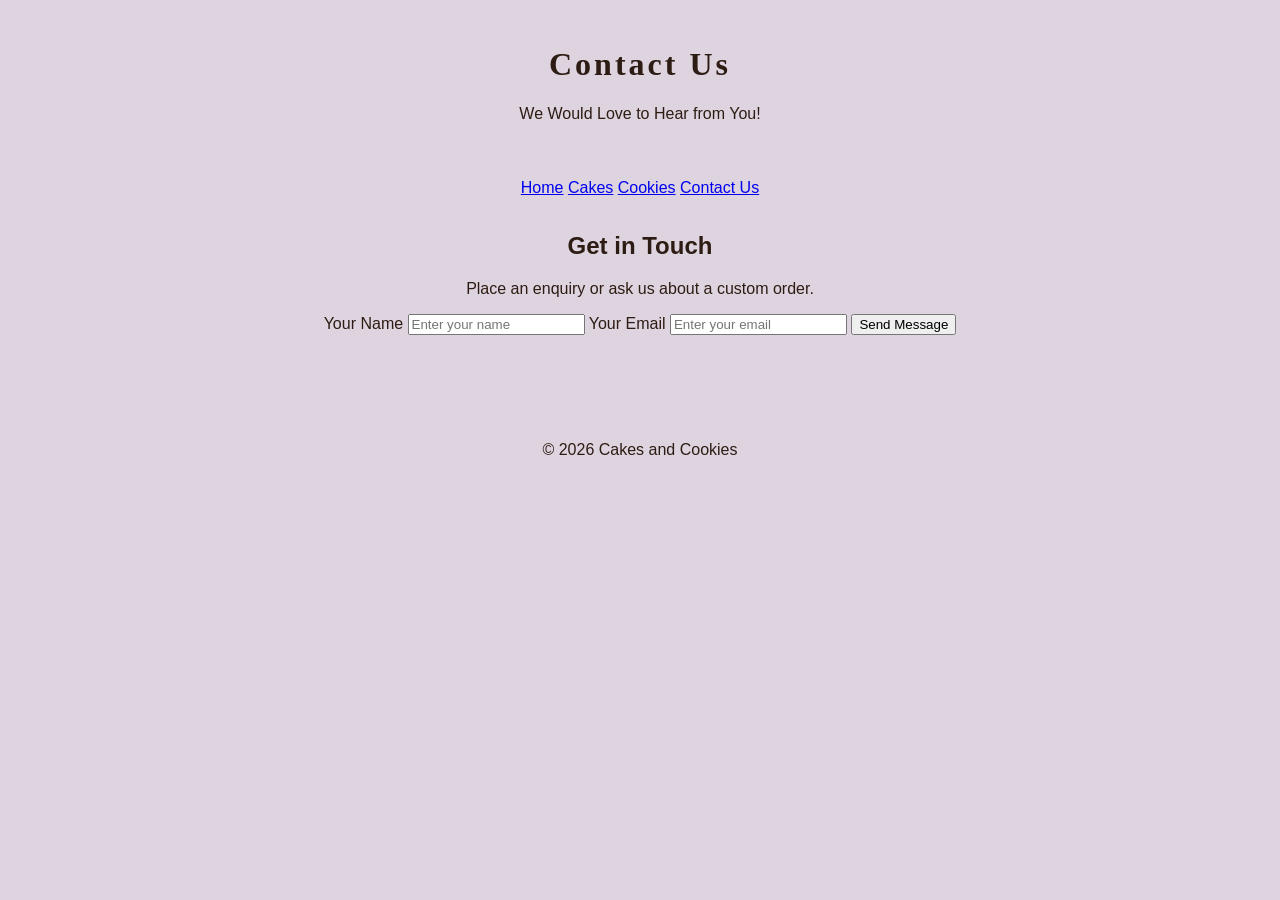
<file: bakery/contact.html>
<!DOCTYPE html>
<html>
<head>
    <meta charset="UTF-8">
    <meta name="viewport" content="width=device-width, initial-scale=1.0">
    <title>Contact Us</title>
    <link rel="stylesheet" href="style.css">
</head>
<body>

<header>
    <h1>Contact Us</h1>
    <p>We Would Love to Hear from You!</p>
</header>

<nav>
    <a href="index.html">Home</a>
    <a href="cakes.html">Cakes</a>
    <a href="cookies.html">Cookies</a>
    <a href="contact.html">Contact Us</a>
</nav>

<section class="contact">
    <h2>Get in Touch</h2>
    <p>Place an enquiry or ask us about a custom order.</p>

    <form action="#" method="post">
        <label for="name">Your Name</label>
        <input type="text" id="name" name="name" placeholder="Enter your name" required>

        <label for="email">Your Email</label>
        <input type="email" id="email" name="email" placeholder="Enter your email" required>

        <button type="submit" class="btn">Send Message</button>
    </form>
</section>
<br><br><br><br><br>
<footer>
    <p>&copy; 2026 Cakes and Cookies</p>
</footer>

</body>
</html>
</file>
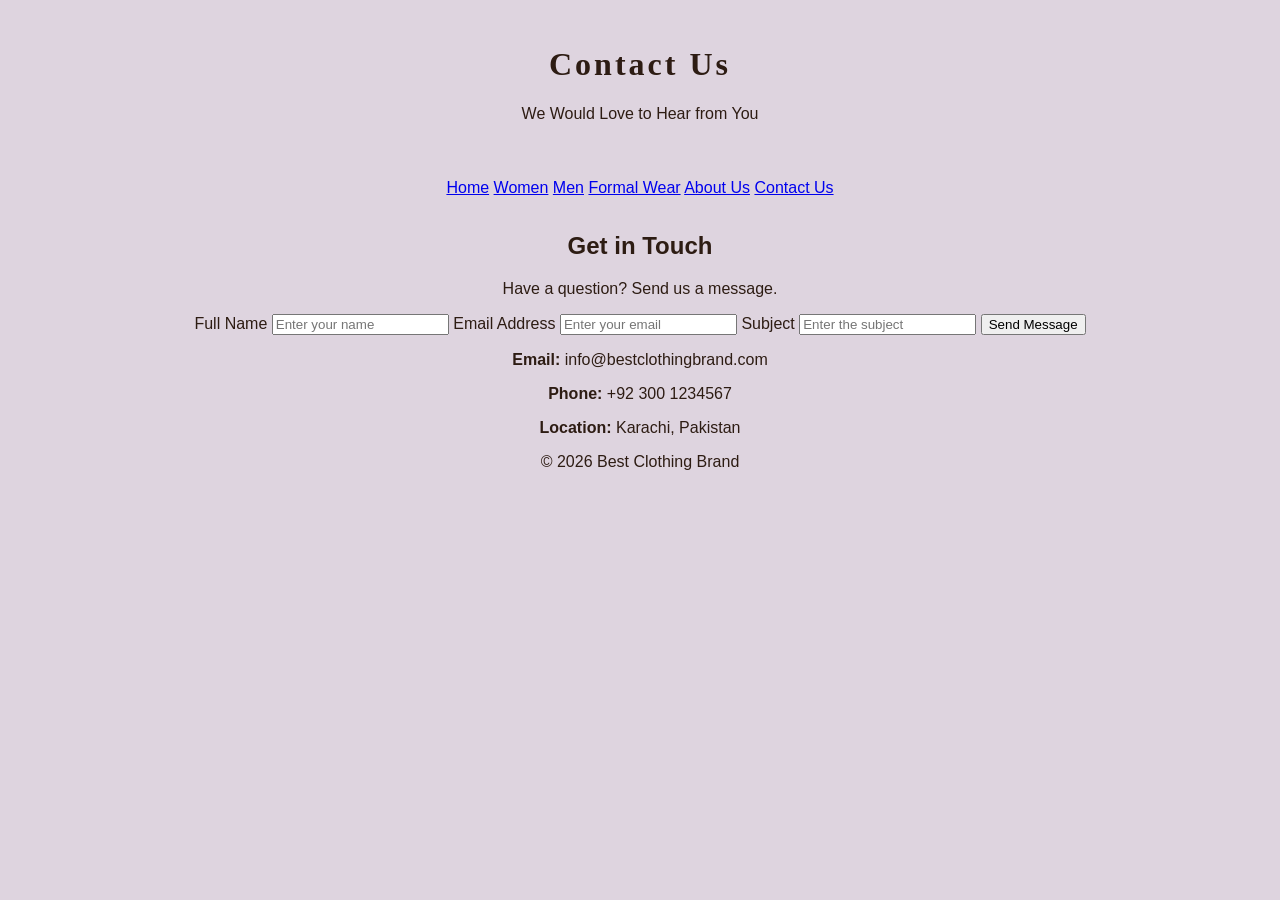
<file: cloth/contact.html>
<!DOCTYPE html>
<html lang="en">
<head>
    <meta charset="UTF-8">
    <meta name="viewport" content="width=device-width, initial-scale=1.0">
    <title>Best Clothing Brand | Contact Us</title>
    <link rel="stylesheet" href="style.css">
</head>
<body>

<header>
    <h1>Contact Us</h1>
    <p>We Would Love to Hear from You</p>
</header>

<nav>
    <a href="index.html">Home</a>
    <a href="women.html">Women</a>
    <a href="men.html">Men</a>
    <a href="formal.html">Formal Wear</a>
    <a href="about.html">About Us</a>
    <a href="contact.html">Contact Us</a>
</nav>

<section class="contact-section">
    <h2>Get in Touch</h2>
    <p>Have a question? Send us a message.</p>

    <form class="contact-form" action="#" method="post">
        <label for="name">Full Name</label>
        <input type="text" id="name" name="name"
               placeholder="Enter your name" required>

        <label for="email">Email Address</label>
        <input type="email" id="email" name="email"
               placeholder="Enter your email" required>

        <label for="subject">Subject</label>
        <input type="text" id="subject" name="subject"
               placeholder="Enter the subject" required>

        <button type="submit" class="btn">Send Message</button>
    </form>

    <div class="contact-info">
        <p><strong>Email:</strong> info@bestclothingbrand.com</p>
        <p><strong>Phone:</strong> +92 300 1234567</p>
        <p><strong>Location:</strong> Karachi, Pakistan</p>
    </div>
</section>

<footer>
    <p>&copy; 2026 Best Clothing Brand</p>
</footer>

</body>
</html>
</file>
<file: bakery/style.css>
body {
    margin: 0;
    font-family: Arial, sans-serif;
    background-color:  rgb(222, 212, 223);
    color: #2d1c13;
    text-align: center;
}

header {
    background-color:  rgb(222, 212, 223);
    text-align: center;
    padding: 25px;
    color: #2d1c13;
}

.section{
    background-color:  rgb(222, 212, 223);
    text-align: center;
    padding: 25px;
    color: #2d1c13;
    text-align: center;
}

.products{
    background-color:  rgb(222, 212, 223);
    text-align: center;
    padding: 25px;
    color: #2d1c13;
    text-align: center;
}

.intro{
    background-color:  rgb(222, 212, 223);
    text-align: center;
    padding: 25px;
    color: #2d1c13;
    text-align: center;
}

header h1 {
    font-family: Georgia, serif;
    letter-spacing: 3px;
}

nav {
    background-color: rgb(222, 212, 223);
    text-align: center;
    color: #2d1c13;
    padding: 15px;
}
</file>
<file: cloth/style.css>
body {
    margin: 0;
    font-family: Arial, sans-serif;
    background-color:  rgb(222, 212, 223);
    color: #2d1c13;
    text-align: center;
}

header {
    background-color:  rgb(222, 212, 223);
    text-align: center;
    padding: 25px;
    color: #2d1c13;
}

.section{
    background-color:  rgb(222, 212, 223);
    text-align: center;
    padding: 25px;
    color: #2d1c13;
    text-align: center;
}

.products{
    background-color:  rgb(222, 212, 223);
    text-align: center;
    padding: 25px;
    color: #2d1c13;
    text-align: center;
}

.intro{
    background-color:  rgb(222, 212, 223);
    text-align: center;
    padding: 25px;
    color: #2d1c13;
    text-align: center;
}

header h1 {
    font-family: Georgia, serif;
    letter-spacing: 3px;
}

nav {
    background-color: rgb(222, 212, 223);
    text-align: center;
    color: #2d1c13;
    padding: 15px;
}
</file>
